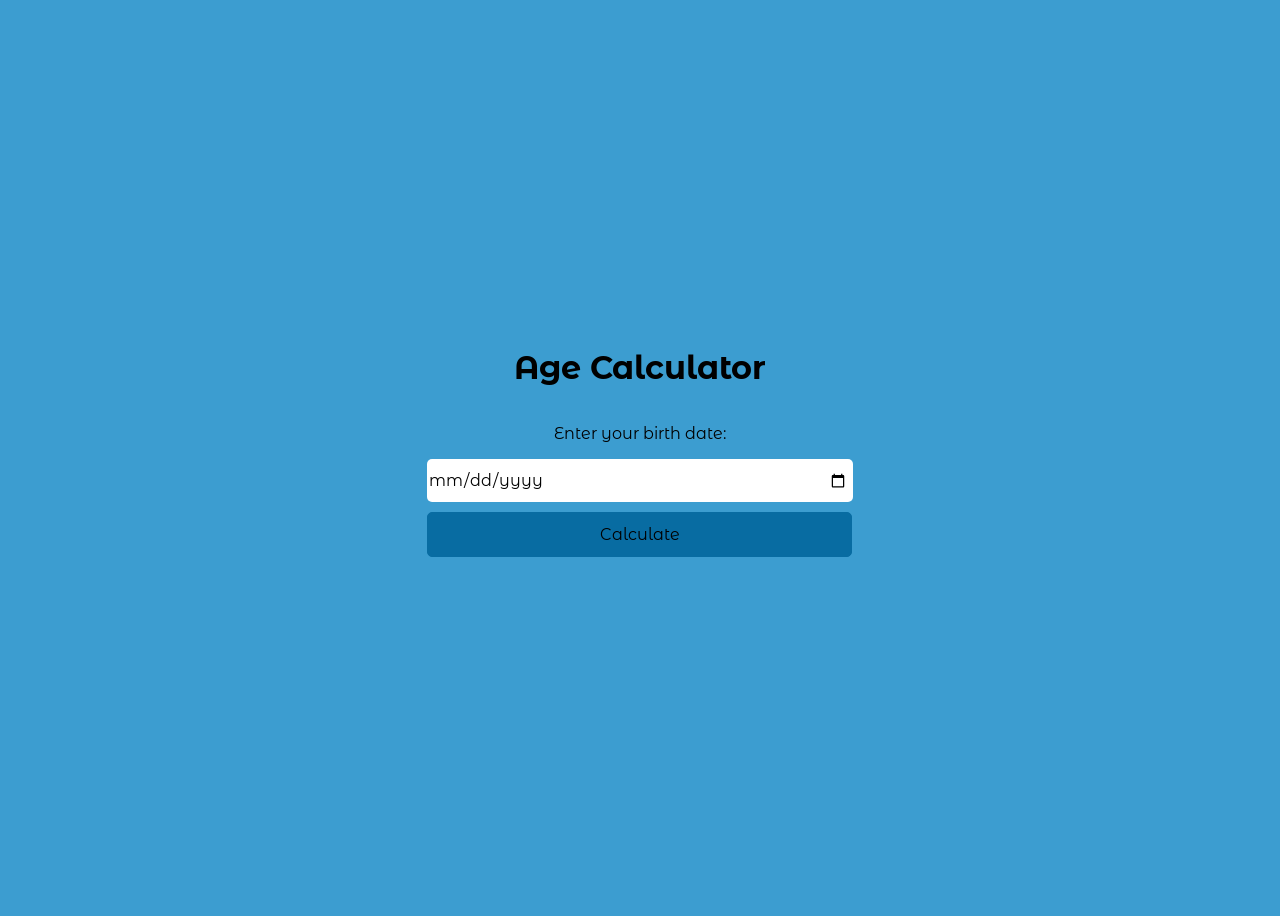
<file: index.html>
<!DOCTYPE html>
<html lang="en">

<head>
    <meta charset="UTF-8">
    <meta name="viewport" content="width=device-width, initial-scale=1.0">
    <link rel="preconnect" href="https://fonts.googleapis.com">
    <link rel="preconnect" href="https://fonts.gstatic.com" crossorigin>
    <link
        href="https://fonts.googleapis.com/css2?family=Montserrat+Alternates:ital,wght@0,100;0,200;0,300;0,400;0,500;0,600;0,700;0,800;0,900;1,100;1,200;1,300;1,400;1,500;1,600;1,700;1,800;1,900&display=swap"
        rel="stylesheet">
    <link rel="stylesheet" href="style.css">
    <title>Document</title>
</head>

<body>
    <main>
        <h1>Age Calculator</h1>
        <p>Enter your birth date: </p>
        <input type="date" id="input_date">
        <button onclick="btn_click()" id="btn">Calculate</button>
        <p id="result"></p>
    </main>
    <script type="text/javascript">
        const btn = document.getElementById('btn');
        let result = document.getElementById('result')
        function btn_click() {
            let date = new Date;
            let day = date.getDate();
            let month = date.getMonth() + 1;
            let year = date.getFullYear();
            let day1 = 0;
            let month1 = 0;
            let year1 = 0;
            let res1 = 0;
            let res2 = 0;
            let res3 = 0;
            let input = document.getElementById("input_date");
            let parts = input.value.split("-");
            day1 = parseInt(parts[2]);
            month1 = parseInt(parts[1]);
            year1 = parseInt(parts[0]);
            let birthDate = new Date(input.value)
            if (birthDate > date || year1 <= 1799) {
                alert("Please be careful when you entering birthday.");
                result.innerText = "";

            }
            else {
                res3 = year - year1;
                res2 = month - month1;
                res1 = day - day1;

                if (res1 < 0) {
                    res2--;
                    let lastDate = new Date(year, month - 1, 0).getDate();
                    res1 += lastDate;
                }
                if (res2 < 0) {
                    res3--;
                    res2 += 12;
                }

                result.innerText = "You are " + res3.toString() + " years " + res2.toString() + " months and " + res1.toString() + " days old";
            }
        }
    </script>
</body>

</html>
</file>
<file: style.css>
:root{
    --bg: #3c9dd0;
    --bg-button: #086ca2;
}

body{
    background: var(--bg);
    display: flex;
    justify-content: center;
    font-family: "Montserrat Alternates", sans-serif;
    align-items: center;
    min-height: 100vh;
}

input{
    border: none;
    outline: none;
    width: 420px;
    height: 43px;
    font-size: 16px;
    font-family: "Montserrat Alternates", sans-serif;
    border-radius: 5px;
    padding-right: 5px;
}

button{
    background: var(--bg-button);
    height: 45px;
    width: 425px;
    margin-top: 10px;
    font-family: "Montserrat Alternates", sans-serif;
    font-size: 16px;
    border-radius: 5px;
    border: 1px solid var(--bg-button);
    cursor: pointer
}

main h1, p{
    text-align: center;
}

main{
    display: flex;
    flex-direction: column;
}


@media(max-width: 768px){
    input{
        width: 300px;
        padding-right: 5px;
    }
    
    button{
        width: 305px;
    }

    main p{
        text-align: left;
    }
}
</file>
